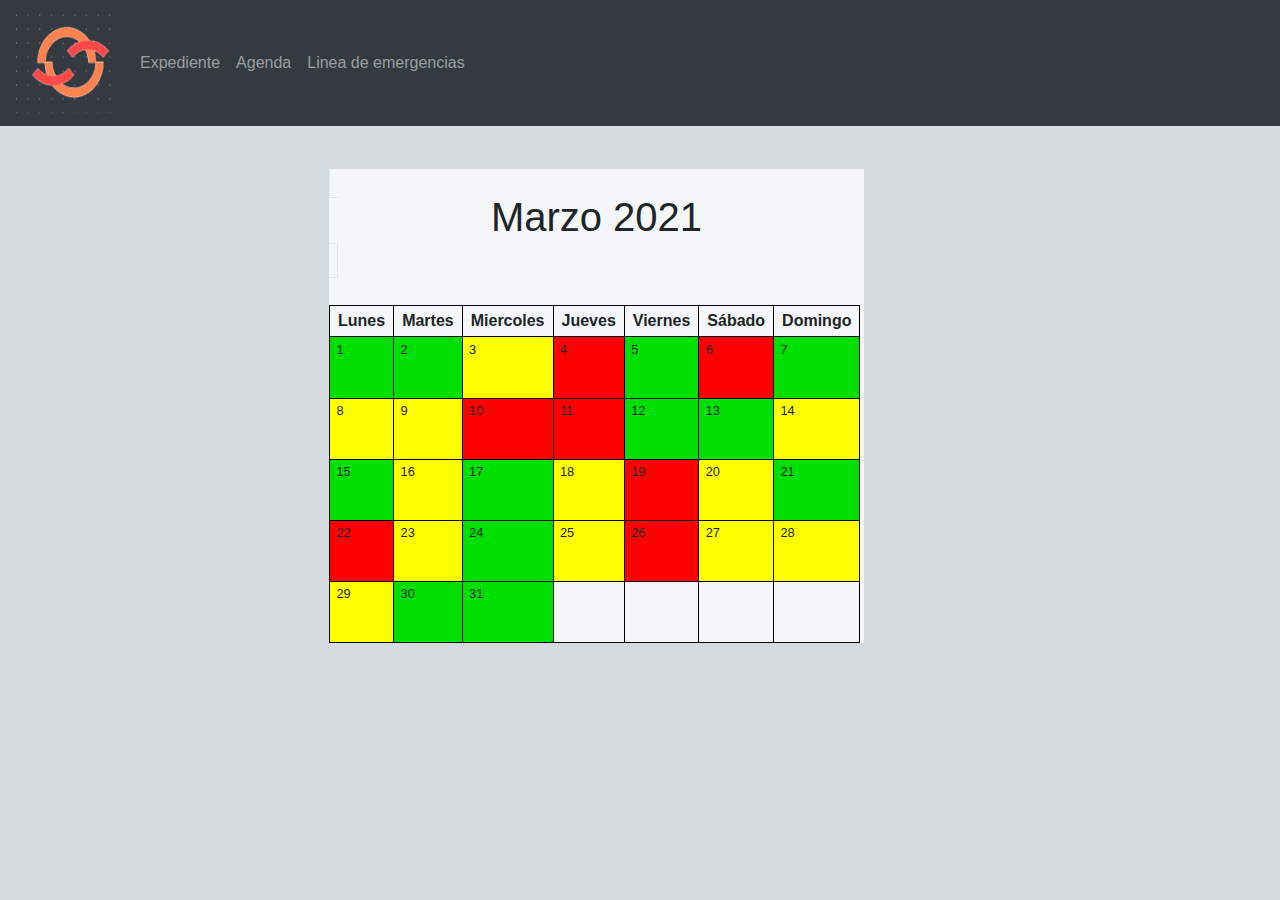
<file: agenda.html>
<!DOCTYPE html>
<html class="ie ie8" lang="es">
    <head>
    <meta charset="utf-8">
    <title>Agenda</title>
    <link rel="icon" type="image/x-icon" href="img/logo.png">
    <meta name="viewport" content="width=device-width, initial-scale=1">
  <link rel="stylesheet" href="https://maxcdn.bootstrapcdn.com/bootstrap/4.5.2/css/bootstrap.min.css">
  <script src="https://ajax.googleapis.com/ajax/libs/jquery/3.5.1/jquery.min.js"></script>
  <script src="https://cdnjs.cloudflare.com/ajax/libs/popper.js/1.16.0/umd/popper.min.js"></script>
  <script src="https://maxcdn.bootstrapcdn.com/bootstrap/4.5.2/js/bootstrap.min.js"></script>

    <style type="text/css">

body{
  
  background-color: #D6DBDF ;
  font-family: 'Helvetica';
  font-size: 16px;
}

.centrado{text-align:center;border:1px dotted  #D6DBDF; padding:8px;}
		div{width:50%;border:1px dotted #D6DBDF;padding:8px;margin:auto;}
		center{margin:16px 0;}

.tabla2{
  margin-top: 2em;
}

.tabla2 th, .tabla2 td{
  text-align: center;
  padding: .2em .5em;
  border: 1px solid black;
}

.tabla2 caption{
  text-align: left;
  margin-bottom: 5px;
  font-variant: small-caps;
  font-size: 20px;
  letter-spacing: 5px;
}

.tabla2 td{
  text-align: left;
  font-size: .8em;
  padding-bottom: 3em;
  padding-right: 3em;
}

.tabla2 td:hover{
  background-color: rgba(29, 29, 65, 0.481);
  cursor: pointer;
  font-size: 1.6em;
  text-align: center;
  padding: 0;
}

    </style>
</head>

<body class="login-page ">


    <nav class="navbar navbar-expand-sm bg-dark navbar-dark">
        <!-- Brand/logo -->
        <a class="navbar-brand" href="home.html"><img src="img/logo.png" width="100"
        height="100"></a>
        
        <!-- Links -->
        <ul class="navbar-nav">
          <li class="nav-item">
            <a class="nav-link" href="expediente.html">Expediente</a>
          </li>
          <li class="nav-item">
            <a class="nav-link" href="agenda.html">Agenda</a>
          </li>
          <li class="nav-item">
            <a class="nav-link" href="#">Linea de emergencias</a>
          </li>
        </ul>
      </nav>
      
      <div class="container-fluid">
        <h3></h3>
        <p></p>
      </div>
      

    <div id="content" class="fade-in l-table">
		
        <form style="width:535px; background-color:rgba(255, 255, 255, 0.754)">
            <caption face="Lucida Bright"><b class="centrado"><h1>Marzo 2021</h1></b> <br>   </caption>	  

  <table class="tabla2">
    <thead>
     
       
    

      <tr>
        <th>Lunes    </th>
        <th>Martes   </th>
        <th>Miercoles</th>
        <th>Jueves   </th>
        <th>Viernes  </th>
        <th>Sábado   </th>
        <th>Domingo  </th>
      </tr>
    </thead>
    <tbody>
      <tr>
        <td bgcolor="gren">1</td>
        <td bgcolor="gren">2</td>
        <td bgcolor="yellow">3</td>
        <td bgcolor="red">4</td>
        <td bgcolor="gren">5</td>
        <td bgcolor="red">6</td>
        <td bgcolor="gren">7</td>
      </tr>
      <tr>
        <td bgcolor="yellow">8</td>
        <td bgcolor="yellow">9</td>
        <td bgcolor="red">10</td>
        <td bgcolor="red">11</td>
        <td bgcolor="gren">12</td>
        <td bgcolor="gren">13</td>
        <td bgcolor="yellow">14</td>
      </tr>
      <tr>
        <td bgcolor="gren">15</td>
        <td bgcolor="yellow">16</td>
        <td bgcolor="gren">17</td>
        <td bgcolor="yellow">18</td>
        <td bgcolor="red">19</td>
        <td bgcolor="yellow">20</td>
        <td bgcolor="gren">21</td>
      </tr>
      <tr>
        <td bgcolor="red">22</td>
        <td bgcolor="yellow">23</td>
        <td bgcolor="gren">24</td>
        <td bgcolor="yellow">25</td>
        <td bgcolor="red">26</td>
        <td bgcolor="yellow">27</td>
        <td bgcolor="yellow">28</td>
      </tr>
      <tr>
        <td bgcolor="yellow">29</td>
        <td bgcolor="gren">30</td>
        <td bgcolor="gren">31</td>
        <td></td>
        <td></td>
        <td></td>
        <td></td>
      </tr>
    </tbody>
  </table>
  
        </form>
    </div>
  </body>
  </html>
</file>
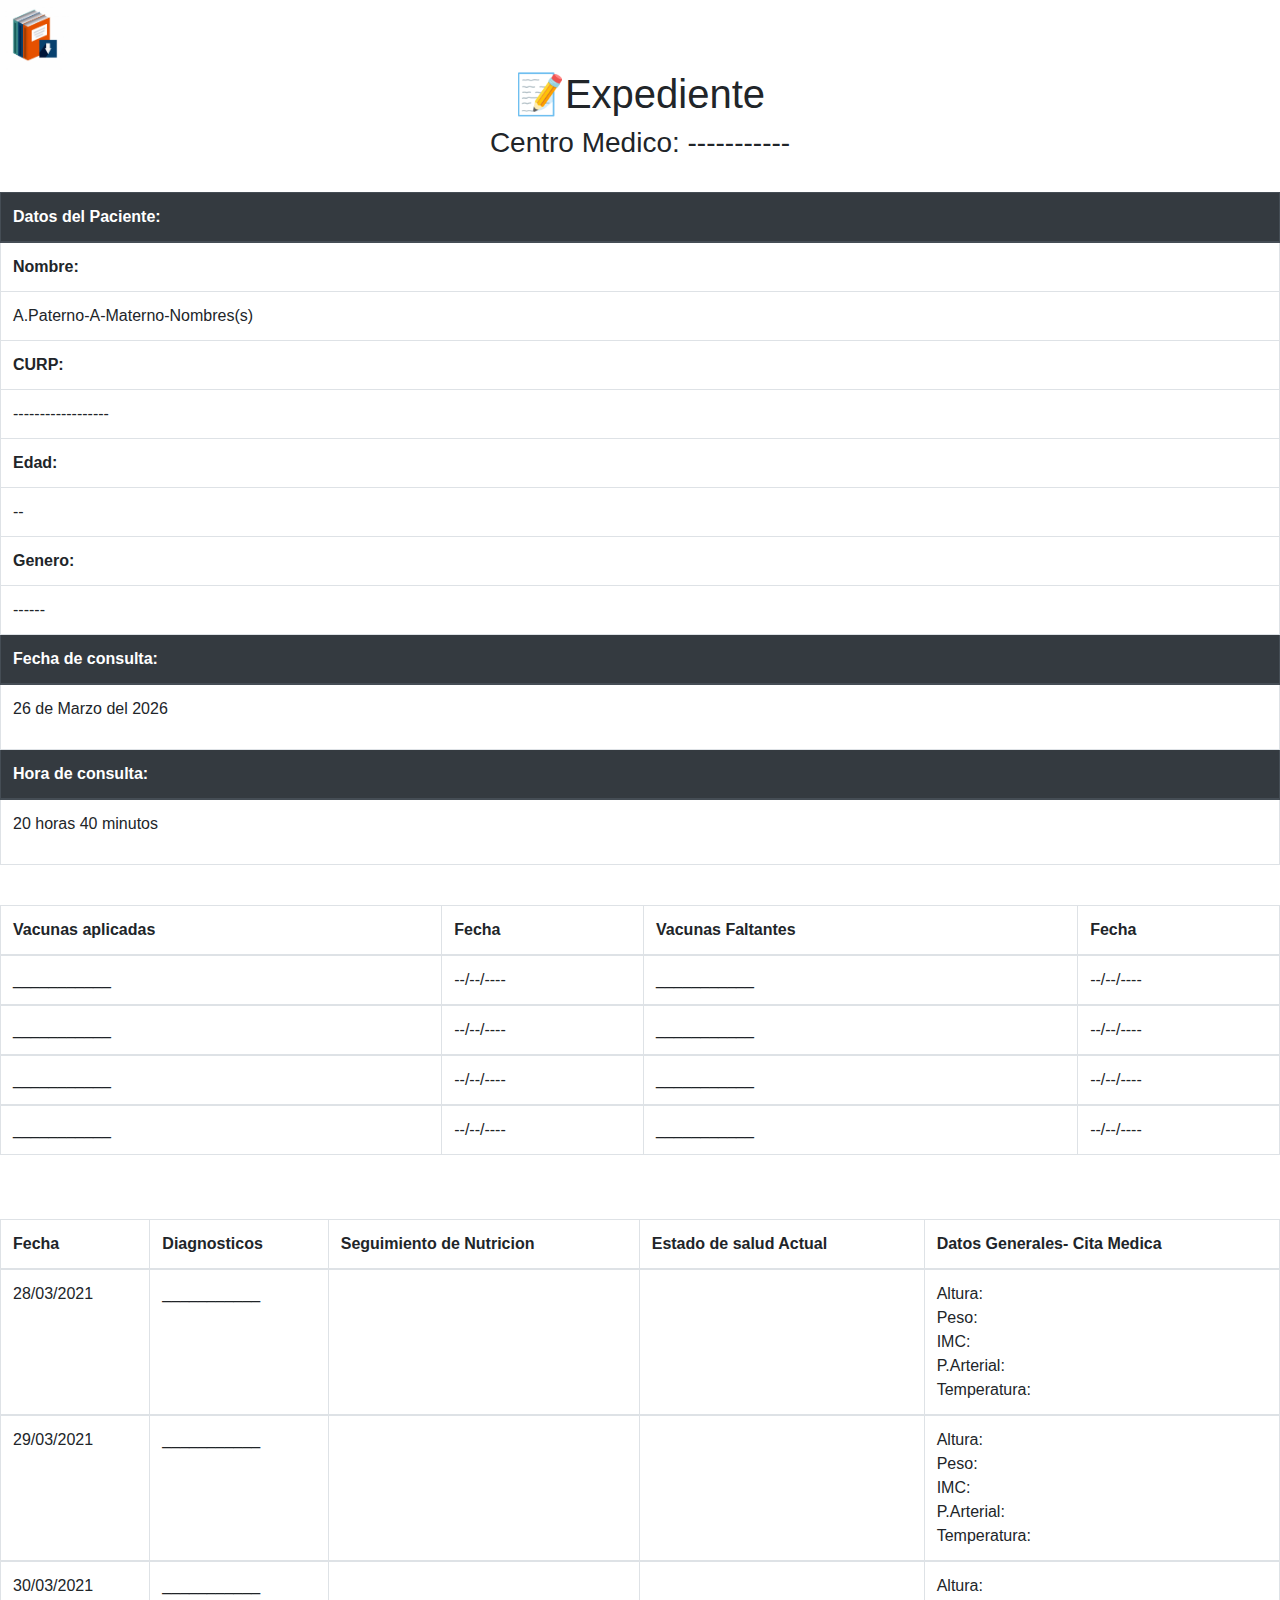
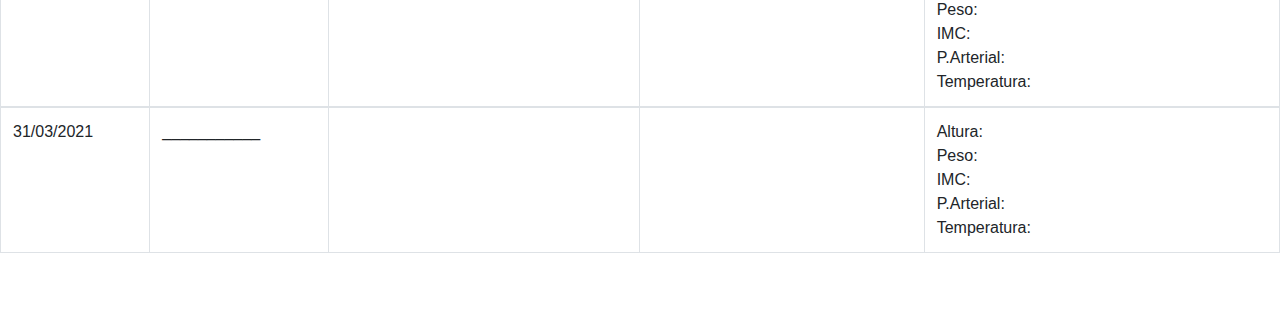
<file: expediente.html>
<!doctype html>
<html lang="es">
  <head>
    <!-- Required meta tags -->
    <meta charset="utf-8">
    <meta name="viewport" content="width=device-width, initial-scale=1, shrink-to-fit=no">

      
<!--icon Sitio web-->
      <link rel="icon" href="/img/Icono_Expedi.png">
    <!-- Bootstrap CSS -->
    <link rel="stylesheet" href="https://stackpath.bootstrapcdn.com/bootstrap/4.5.2/css/bootstrap.min.css" integrity="sha384-JcKb8q3iqJ61gNV9KGb8thSsNjpSL0n8PARn9HuZOnIxN0hoP+VmmDGMN5t9UJ0Z" crossorigin="anonymous">
      <link href="https://fonts.googleapis.com/css2?family=Oswald:wght@600&display=swap" rel="stylesheet">
      
      

    <title>Mi Expediente</title>
  </head>
  <body>
    <img src="img/iconExp.jpg" width="70" height="70" alt="expedimg" loading="lazy" >
    <center>
      <h1 id="texto1"> 📝Expediente</h1>
       <h3 id="texto3"> Centro Medico: -----------</h3>
      
        </center>
      <br>
      <div class="Container">
          <div class="table-responsive">
      <table border="1" class="table table-hover table-bordered ">
          <thead class="thead-dark">
              <tr>
                  <th>Datos del Paciente:</th>
                  
              </tr>
              
          </thead>
          <tbody>
            <tr>
                <th>Nombre:</th>
                
            </tr>
            <tr>
                <td>A.Paterno-A-Materno-Nombres(s) </td>
                
            </tr>
              <tr>
                <th>CURP:</th>
                
            </tr>
            <tr>
                <td>------------------ </td>
                
            </tr>
            <tr>
                <th>Edad:</th>
                
            </tr>
            <tr>
                <td>--  </td>
                
            </tr>
            <tr>
                <th>Genero:</th>
                
            </tr>
            <tr>
                <td>------</td>
                
            </tr>
          </tbody>
          <thead class="thead-dark">
              <tr>
                  <th>Fecha de consulta:</th>
                  
                 
              </tr>
          </thead>
          
          <tbody>
              <tr>
                  <td>
                      
<p id="dia"></p>
  <p id="mes"></p>
     <p id="año"></p>

<script>
var d = new Date();
document.getElementById("dia").innerHTML = d.getDate()+" de Marzo "+" del "+d.getFullYear();
                                                    //+(d.getMonth()+1)                                             
</script>
            


               

                  </td>
                  
              </tr>
          </tbody>
         
           <thead class="thead-dark">
              <tr>
                   <th>Hora de consulta:</th>
                  
                 
              </tr>
          </thead>
          <tbody>
              <tr>
                  <td>
                                    
<p id="horas"></p>
  <p id="minutos"></p>
     

<script>
var d = new Date();
document.getElementById("horas").innerHTML = d.getHours()+" horas "+ (d.getMinutes())+" minutos ";
</script>
            
  

                     </td>
                  
              </tr>
          </tbody>
          </table>
              <br>
              <div class="Table 2">
              <table border="1" class="table table-hover table-bordered ">
                  <thead>
              
              <tr>
                <th>Vacunas aplicadas</th>
                <th>Fecha</th>
                <th>Vacunas Faltantes</th>
                <th>Fecha</th>
                
                
            </tr>
            
          </thead>
          
          <tbody>
              <tr>
                  <td>___________</td>
                  <td>--/--/----</td>
                  <td>___________</td>
                  <td>--/--/----</td>
                  
              </tr>
          </tbody>
           
          <tbody>
              <tr>
                  <td>___________</td>
                  <td>--/--/----</td>
                  <td>___________</td>
                  <td>--/--/----</td>

              </tr>
          </tbody>
                  
          <tbody>
              <tr>
                  <td>___________</td>
                  <td>--/--/----</td>
                  <td>___________</td>
                  <td>--/--/----</td>

              </tr>
          </tbody>
    <tbody>
              <tr>
                  <td>___________</td>
                  <td>--/--/----</td>
                  <td>___________</td>
                  <td>--/--/----</td>

              </tr>
          </tbody>
           
        
              </table>
                  <br>
                  <br>
                  </div>


                  <div class="Table 2">
                    <table border="1" class="table table-hover table-bordered ">
                        <thead>
                    
                    <tr>
                      <th>Fecha</th>
                      <th>Diagnosticos</th>
                      <th>Seguimiento de Nutricion</th>
                      <th>Estado de salud Actual</th>
                      <th>Datos Generales- Cita Medica</th>
                      
                      
                  </tr>
                  
                </thead>
                
                <tbody>
                    <tr>
                        <td>28/03/2021</td>
                        <td>___________</td>
                        <td></td>
                        <td></td>
                        <td>
                            Altura:
                            <br>
                            Peso:
                            <br>
                            IMC:
                            <br>
                            P.Arterial:
                            <br>
                            Temperatura:

                        </td>
                        
                    </tr>
                </tbody>
                 
                <tbody>
                    <tr>
                        <td>29/03/2021</td>
                        <td>___________</td>
                        <td></td>
                        <td></td>
                        <td>
                            Altura:
                            <br>
                            Peso:
                            <br>
                            IMC:
                            <br>
                            P.Arterial:
                            <br>
                            Temperatura:

                        </td>
                    </tr>
                </tbody>
                        
                <tbody>
                    <tr>
                        <td>30/03/2021</td>
                        <td>___________</td>
                        <td></td>
                        <td></td>
                        <td>
                            Altura:
                            <br>
                            Peso:
                            <br>
                            IMC:
                            <br>
                            P.Arterial:
                            <br>
                            Temperatura:

                        </td>
                    </tr>
                </tbody>
          <tbody>
                    <tr>
                        <td>31/03/2021</td>
                        <td>___________</td>
                        <td></td>
                        <td></td>
                        <td>
                            Altura:
                            <br>
                            Peso:
                            <br>
                            IMC:
                            <br>
                            P.Arterial:
                            <br>
                            Temperatura:

                        </td>
                    </tr>
                </tbody>
                 
              
                    </table>
                        <br>
                        <br>
                        </div>
              </div>
      </div>

    <!-- Optional JavaScript -->
    <!-- jQuery first, then Popper.js, then Bootstrap JS -->
    <script src="https://code.jquery.com/jquery-3.5.1.slim.min.js" integrity="sha384-DfXdz2htPH0lsSSs5nCTpuj/zy4C+OGpamoFVy38MVBnE+IbbVYUew+OrCXaRkfj" crossorigin="anonymous"></script>
    <script src="https://cdn.jsdelivr.net/npm/popper.js@1.16.1/dist/umd/popper.min.js" integrity="sha384-9/reFTGAW83EW2RDu2S0VKaIzap3H66lZH81PoYlFhbGU+6BZp6G7niu735Sk7lN" crossorigin="anonymous"></script>
    <script src="https://stackpath.bootstrapcdn.com/bootstrap/4.5.2/js/bootstrap.min.js" integrity="sha384-B4gt1jrGC7Jh4AgTPSdUtOBvfO8shuf57BaghqFfPlYxofvL8/KUEfYiJOMMV+rV" crossorigin="anonymous"></script>
    
      
  </body>
</html>
</file>
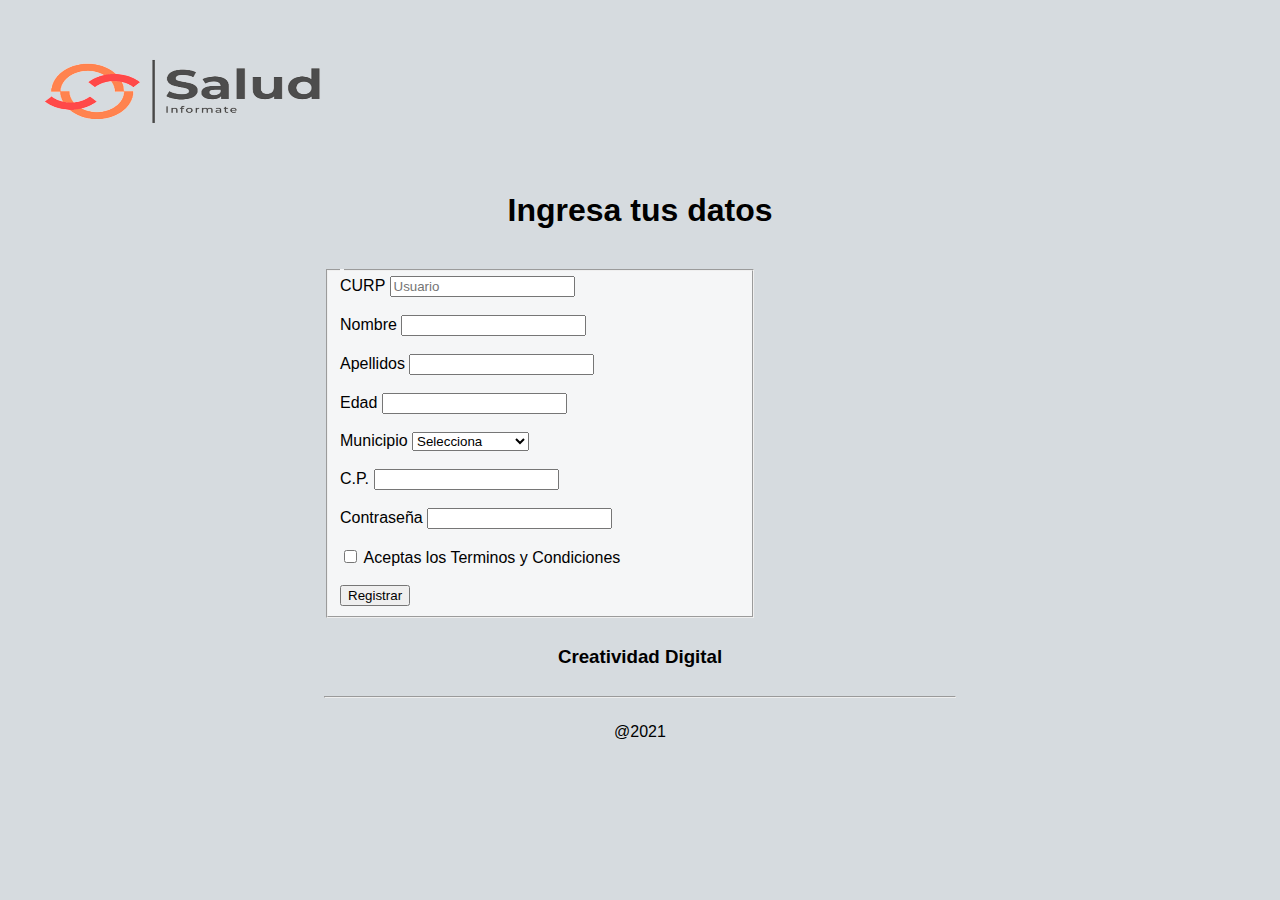
<file: formulario.html>
<!DOCTYPE html>
<html>
<head>
	<meta charset="utf-8">
	<title>Registro</title>
	<link rel="icon" type="image/x-icon" href="img/logo.png">
    <meta name="viewport" content="width=device-width,user-scalable=no">
    <meta name="csrf-param" content="authenticity_token">
    <meta name="csrf-token" content="eE6IasVskZN8sNBguoVNFQ9UAIWcmpGZIjRUghw2_8Q">
    <meta name="domain-suggester-prompt" content="¿Quiso decir {{corrected_email}}?">
    <meta name="api-uri" content="https://api.squareup.com">
    <meta name="max-idle-minutes" content="30">
    <meta name="max-two-factor-minutes" content="2147483647">
    <meta name="referrer" content="origin">
    <link href="https://multipassfe-production-f.squarecdn.com/static/rTvnWmmmOXJ9tAYkJXkXiLx1eY4/stylesheets/login.css" media="screen" rel="stylesheet">
	
	<style type="text/css">

		body{
		  background-color: #D6DBDF ;
		  font-family: 'Helvetica';
		  font-size: 16px;
		}

		.centrado{text-align:center;border:1px dotted  #D6DBDF; padding:8px;}
		div{width:50%;border:1px dotted #D6DBDF;padding:8px;margin:auto;}
		center{margin:16px 0;}
	</style>

</head>
<body>
	
	<img src="img/Logo1.png"
     width="350"
     height="150">
	 <h1 class="centrado">Ingresa tus datos</h1>
	 <div id="content" class="fade-in l-table">
		
	<form>
		<fieldset style="width:400px; background-color:rgba(255, 255, 255, 0.754)">
			<legend></legend>

			<label>CURP</label>
			<input type="text" placeholder="Usuario">

			<br><br>
			<label>Nombre</label>
			<input type="text">

			<br><br> 	
			<label>Apellidos</label>
			<input type="text" >

			<br><br>
			<label>Edad</label>
			<input type="number">

			<br><br>
			<label>Municipio</label>
			<select>
				<option>Selecciona</option>
				<option>Ocampo</option>
				<option>San Felipe</option>
				<option>Dolores Hidalgo</option>
				<option>Silao</option>
			</select>
        
			<br><br>
			<label>C.P.</label>
			<input type="number">

			<br><br>
			<label>Contraseña</label>
			<input type="password">

			<br><br>
			<input type="checkbox"> Aceptas los Terminos y Condiciones

			<br><br>
			<a href="login.html">
			<input type="button" value="Registrar">
			</a>	
            
            
</fieldset>

	</form>
	

	<h3 class="centrado">Creatividad Digital</h3>

	<hr>

	<p class="centrado">@2021</p>
	 
    </div>
</body>
</html>
</file>
